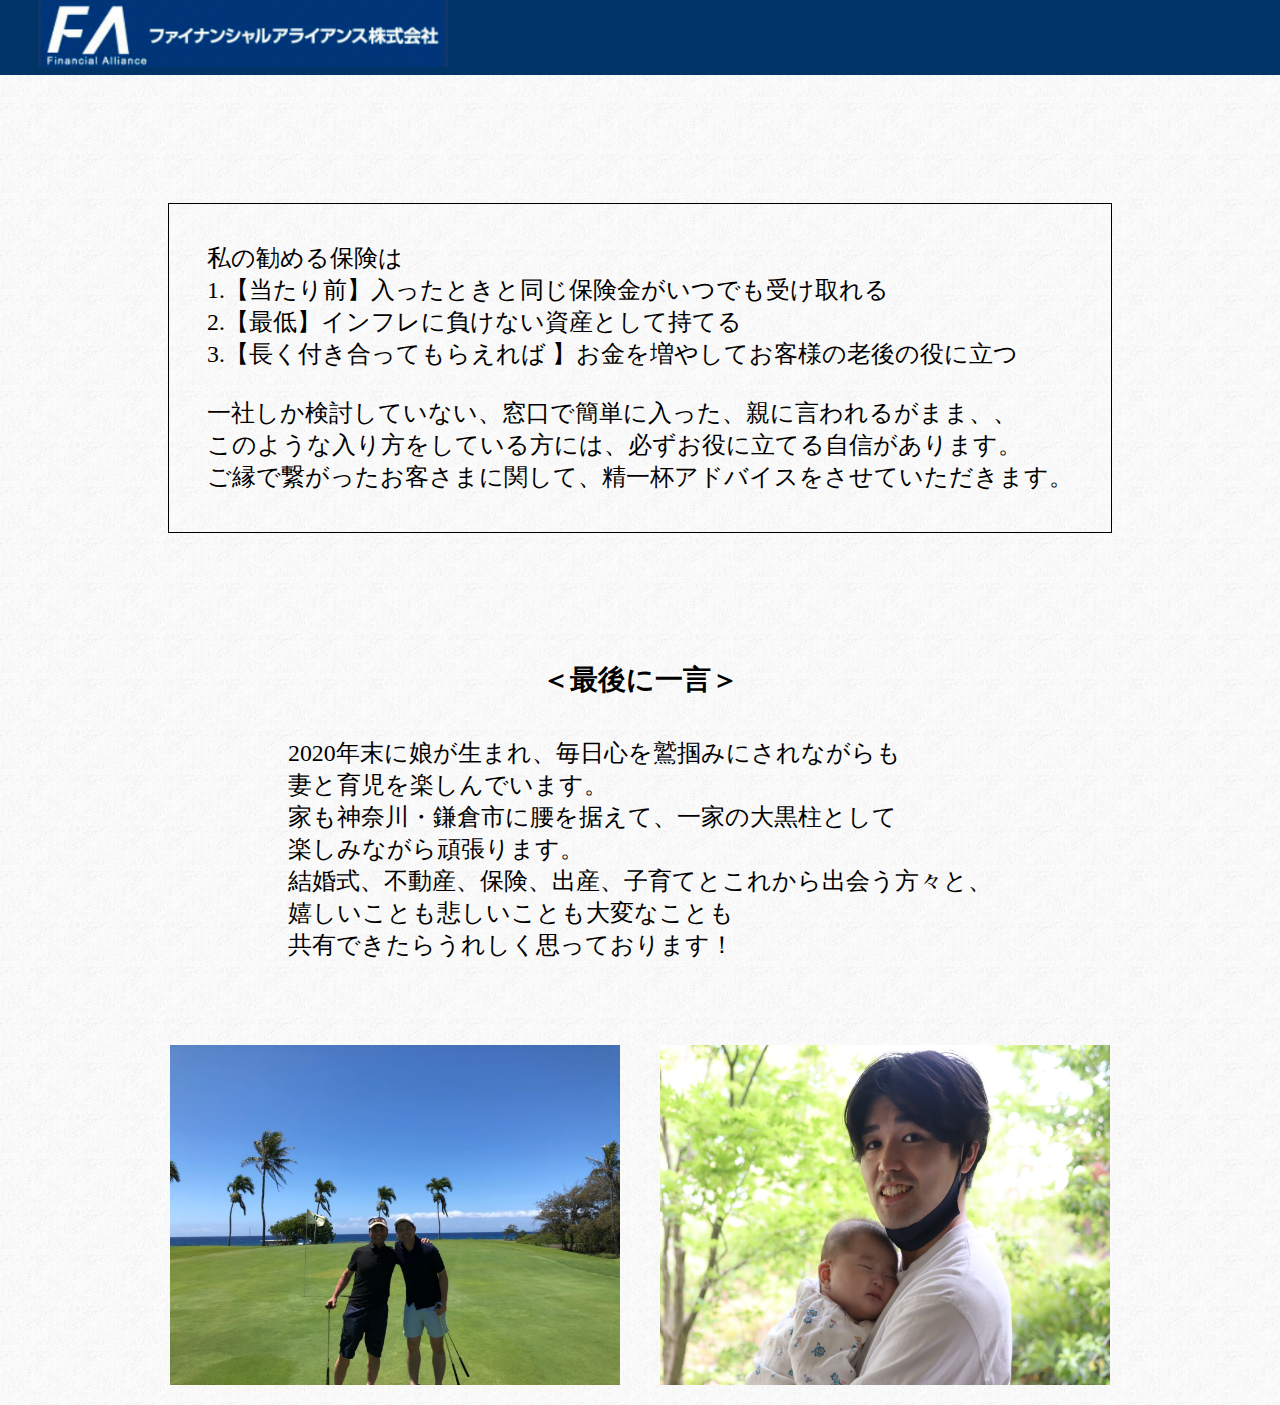
<file: next.html>
<html>
  <head>
    <meta charset="UTF-8">
    <meta name="viewport" content="width=device-width, initial-scale=1.0">
    <title>profile page</title>
    <link rel="stylesheet" href="next.css">
    <link href="https://use.fontawesome.com/releases/v5.15.1/css/all.css" rel="stylesheet">
  </head>
  <body style="background-image: url(images/b001.gif);">
    <header>
      <div class="header-left">
        <a href="index.html"><img src="images/logo.png" alt="brand" class="brand"></a>
      </div>
    </header>
    
    <div class="aims">
      <div class="aim">
        <p>
          私の勧める保険は<br>
          1.【当たり前】入ったときと同じ保険金がいつでも受け取れる<br>
          2.【最低】インフレに負けない資産として持てる<br>
          3.【長く付き合ってもらえれば 】お金を増やしてお客様の老後の役に立つ<br>
          <br>
          一社しか検討していない、窓口で簡単に入った、親に言われるがまま、、<br>
          このような入り方をしている方には、必ずお役に立てる自信があります。
          <br>
          ご縁で繋がったお客さまに関して、精一杯アドバイスをさせていただきます。<br>
        </p>
      </div>
    </div>
    <div class="last">
      <h1 class="plus">＜最後に一言＞</h1>
      <p>2020年末に娘が生まれ、毎日心を鷲掴みにされながらも<br>
        妻と育児を楽しんでいます。<br>
        家も神奈川・鎌倉市に腰を据えて、一家の大黒柱として<br>
        楽しみながら頑張ります。<br>
        結婚式、不動産、保険、出産、子育てとこれから出会う方々と、<br>
        嬉しいことも悲しいことも大変なことも<br>
        共有できたらうれしく思っております！<br>
      </p>  
    </div> 
    
    <div class="photos">
      <img src="images/masaya9.jpg" class="photo">
      <img src="images/masaya10.jpg" class="photo">
    </div>
  </body>
</html>
</file>
<file: next.css>
/* リセットCSS */
body {
  font-family: serif;
  font-size: 14px;
  color: black;
  margin: 0 auto;
}

h1,h2,h3,h4,h5,h6,p {
  padding: 0 0;
  margin: 0;
}

ul,li {
  padding: 0;
  margin: 0;
}

header {
  display: flex;
  width: 100%;
  height: 75px;
  background-color: #003366;
}

.header-left {
  width: 40%;
  float: right;
  padding-left: 3%;
}

.brand {
  width: 80%;
}

.aims {
  margin: 10% auto 0;
  display: flex;
  justify-content: center;
  
  
}

.aim {
  text-align: left;
  border: 1px solid black;
  padding: 3% 3%;
  display: inline-block;
}

.aim p {
  white-space: nowrap;
  font-size: 170%;
}

.last {
  margin-bottom: 5%;
}

.plus {
  margin-top: 10%;
  text-align: center;
}

.last p {
  display: block;
  display: flex;
  justify-content: center;
  font-size: 170%;
  margin-top: 3%;
  
}

.photos {
  display: flex;
  justify-content: center;
}

.photo {
  width: 450px;
  height: 340px;
  margin: 20px 20px;
}


/* レスポンシブ携帯 */
@media screen and (max-width: 599px) {
  header {
    height: 30px;
  }
  
  .aim p {
    font-size: 75%;
  }
  
  .last h1 {
    font-size: 120%;
  }

  .last p {
    font-size: 80%;
  }

  .photos {
    text-align: center;
    width: 380px; 
    margin: 0 auto;
  }

  .photo {
    width: 180px;
    height: 130px;
    margin: 10px 10px;
  }

}
</file>
